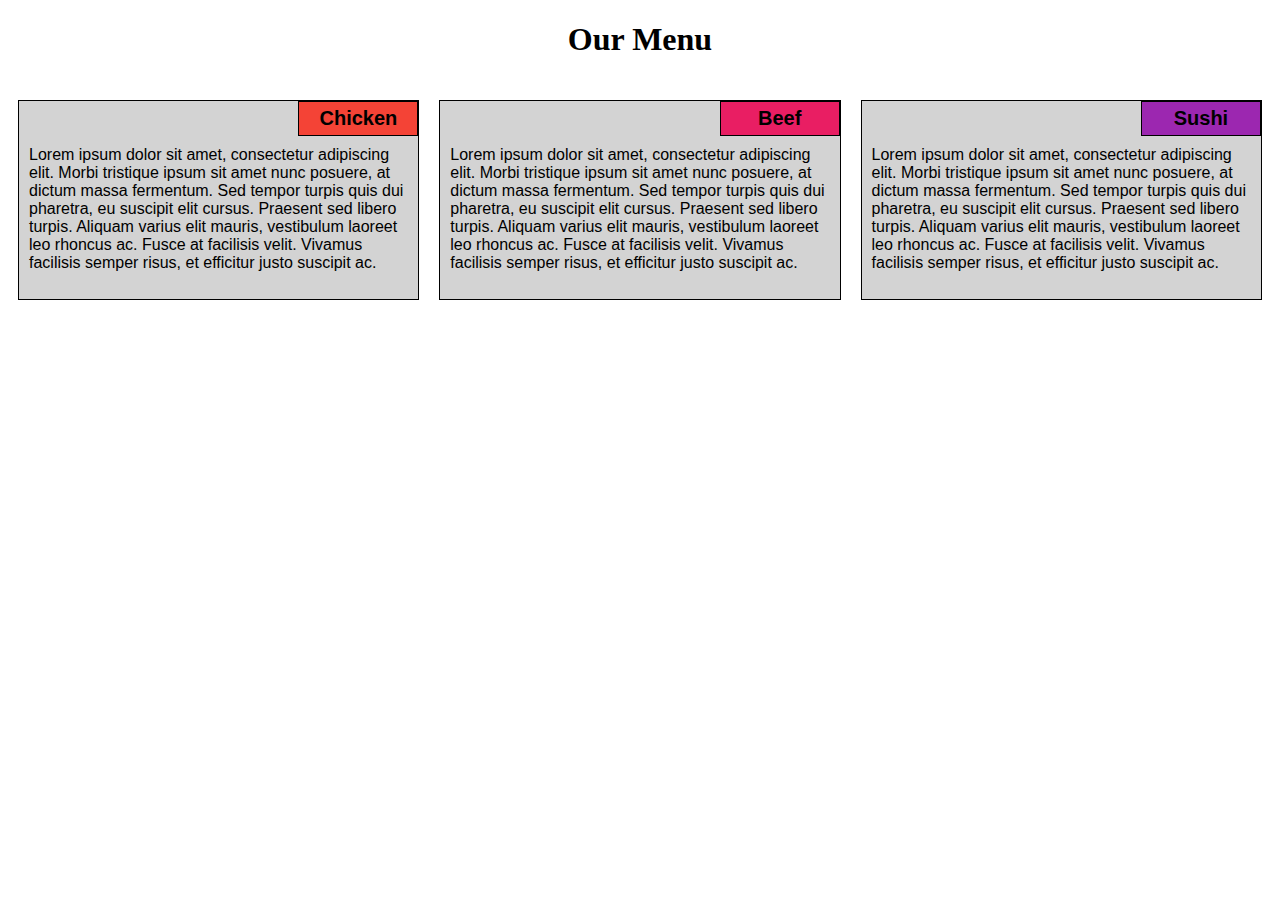
<file: Module2/index.html>
<!DOCTYPE html>
<html>
<head>
	<meta charset="utf-8">
	<meta name="viewport" content="width=device-width, initial-scale=1">
	<title>Assignment Solution for Module 2</title>
	<link rel="stylesheet" type="text/css" href="style.css">
</head>
<body>

<h1>Our Menu</h1>

<div class="row">
	<div class="container col-lg-4 col-md-6 col-sm-12">
		<section>
			<div id="chicken">
				Chicken
			</div>
			<p>
				Lorem ipsum dolor sit amet, consectetur adipiscing elit. Morbi tristique ipsum sit amet nunc posuere, at dictum massa fermentum. Sed tempor turpis quis dui pharetra, eu suscipit elit cursus. Praesent sed libero turpis. Aliquam varius elit mauris, vestibulum laoreet leo rhoncus ac. Fusce at facilisis velit. Vivamus facilisis semper risus, et efficitur justo suscipit ac.
			</p>
		</section>
	</div>
	<div class="container col-lg-4 col-md-6 col-sm-12">
		<section>
			<div id="beef">
				Beef
			</div>
			<p>
				Lorem ipsum dolor sit amet, consectetur adipiscing elit. Morbi tristique ipsum sit amet nunc posuere, at dictum massa fermentum. Sed tempor turpis quis dui pharetra, eu suscipit elit cursus. Praesent sed libero turpis. Aliquam varius elit mauris, vestibulum laoreet leo rhoncus ac. Fusce at facilisis velit. Vivamus facilisis semper risus, et efficitur justo suscipit ac.
			</p>
		</section>
	</div>
	<div class="container col-lg-4 col-md-12 col-sm-12">
		<section>
			<div id="sushi">
				Sushi
			</div>
			<p>
				Lorem ipsum dolor sit amet, consectetur adipiscing elit. Morbi tristique ipsum sit amet nunc posuere, at dictum massa fermentum. Sed tempor turpis quis dui pharetra, eu suscipit elit cursus. Praesent sed libero turpis. Aliquam varius elit mauris, vestibulum laoreet leo rhoncus ac. Fusce at facilisis velit. Vivamus facilisis semper risus, et efficitur justo suscipit ac.
			</p>
		</section>		
	</div>
</div>
</body>
</html>
</file>
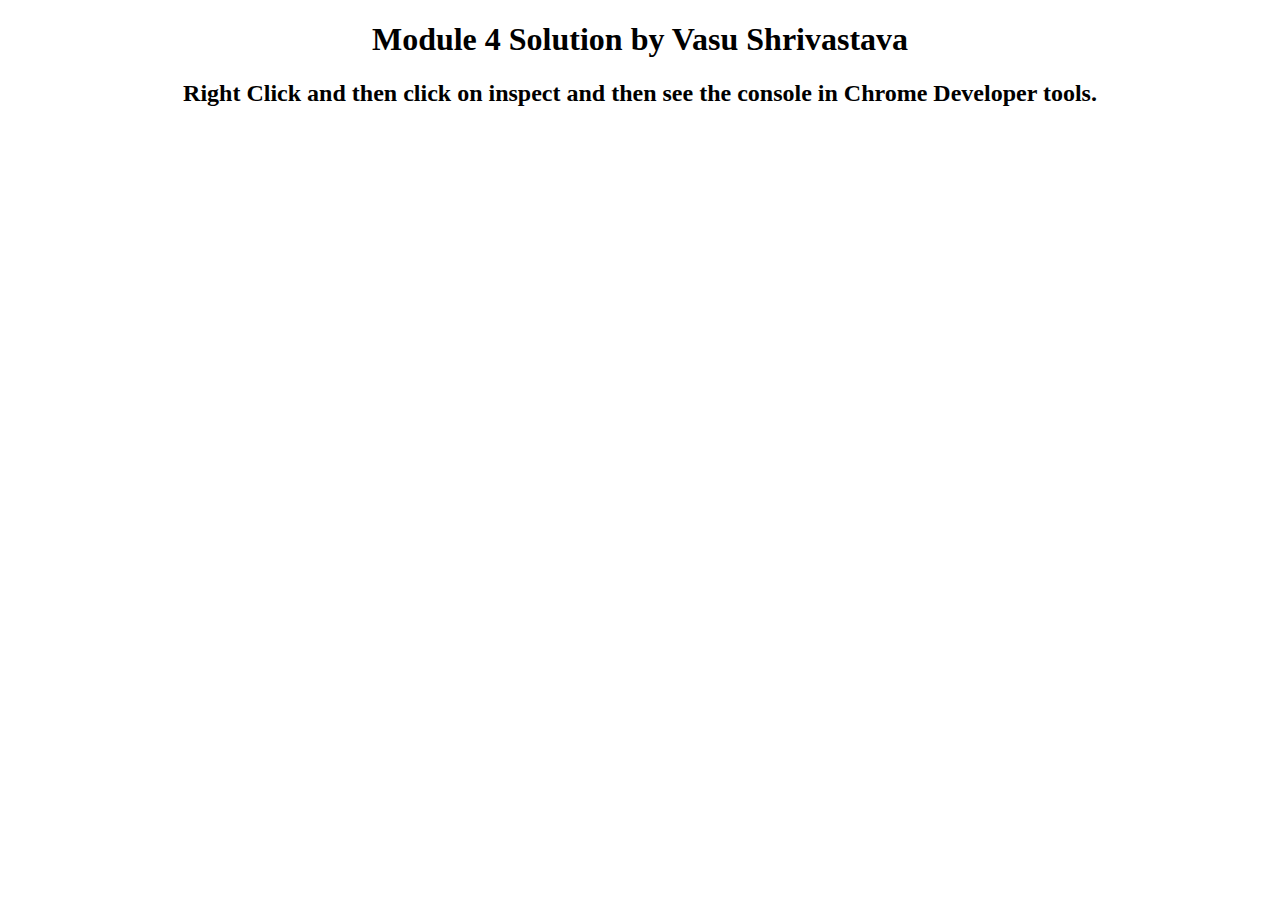
<file: Module4/index.html>
<!DOCTYPE html>
<html>
<head>
  <meta charset="utf-8">
  <title>Module 4 Solution</title>
  <script>
    var names = []; // DO NOT REMOVE
  </script>
  <script src="SpeakHello.js"></script>
  <script src="SpeakGoodBye.js"></script>
  <script src="script.js"></script>
</head>
<body>
  <center><h1>Module 4 Solution by Vasu Shrivastava</h1>
  <h2>Right Click and then click on inspect and then see the console in Chrome Developer tools.</h2></center>
</body>
</html>
</file>
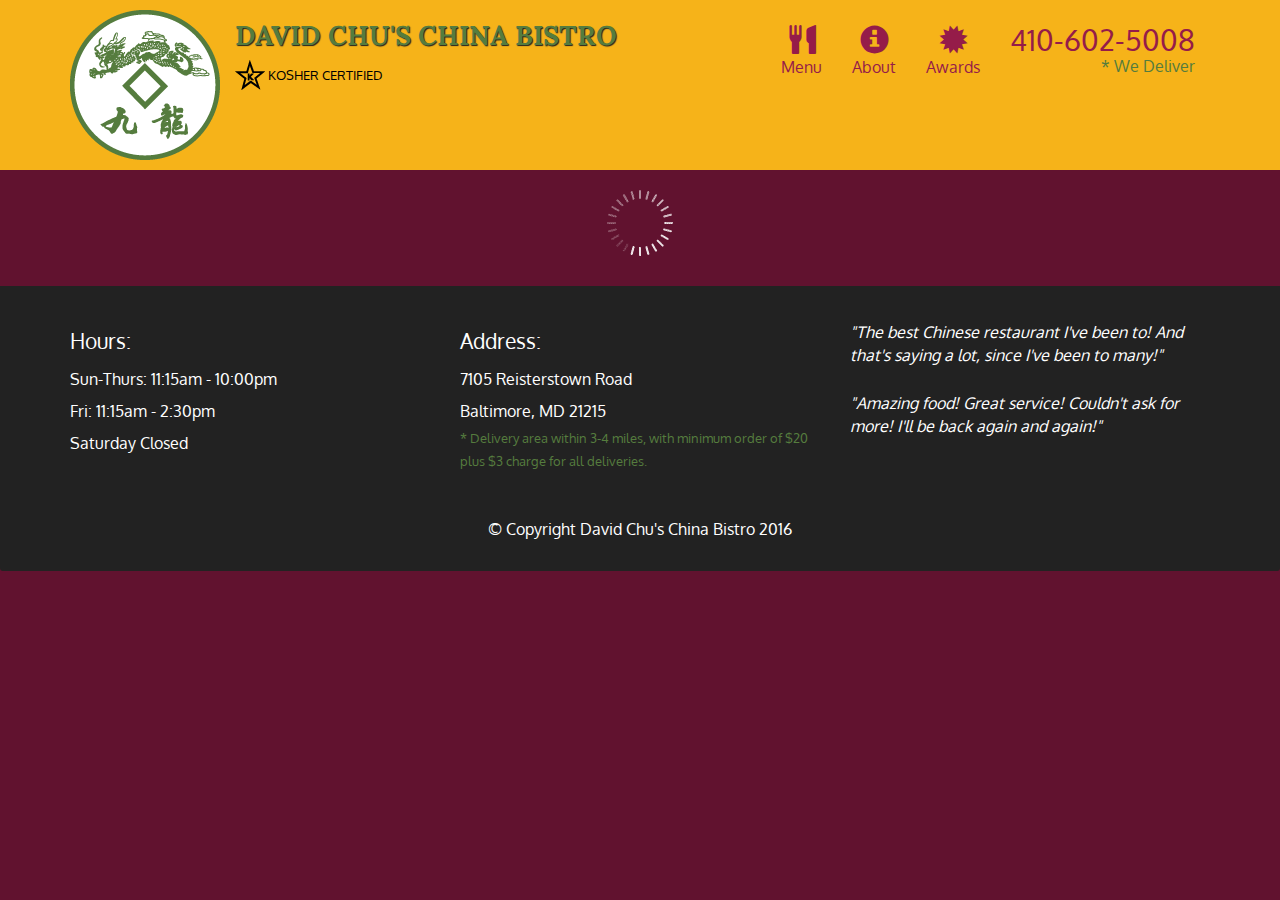
<file: Module5/index.html>
<!doctype html>
<html lang="en">
  <head>
    <meta charset="utf-8">
    <meta http-equiv="X-UA-Compatible" content="IE=edge">
    <meta name="viewport" content="width=device-width, initial-scale=1">
    <title>David Chu's China Bistro</title>
    <link rel="stylesheet" href="css/bootstrap.min.css">
    <link rel="stylesheet" href="css/styles.css">
    <link href='https://fonts.googleapis.com/css?family=Oxygen:400,300,700' rel='stylesheet' type='text/css'>
    <link href='https://fonts.googleapis.com/css?family=Lora' rel='stylesheet' type='text/css'>
  </head>
<body>
  <header>
    <nav id="header-nav" class="navbar navbar-default">
      <div class="container">
        <div class="navbar-header">
          <a href="index.html" class="pull-left visible-md visible-lg">
            <div id="logo-img" alt="Logo image"></div>
          </a>

          <div class="navbar-brand">
            <a href="index.html"><h1>David Chu's China Bistro</h1></a>
            <p>
              <img src="images/star-k-logo.png" alt="Kosher certification">
              <span>Kosher Certified</span>
            </p>
          </div>

          <button id="navbarToggle" type="button" class="navbar-toggle collapsed" data-toggle="collapse" data-target="#collapsable-nav" aria-expanded="false">
            <span class="sr-only">Toggle navigation</span>
            <span class="icon-bar"></span>
            <span class="icon-bar"></span>
            <span class="icon-bar"></span>
          </button>
        </div>
        
        <div id="collapsable-nav" class="collapse navbar-collapse">
           <ul id="nav-list" class="nav navbar-nav navbar-right">
            <li id="navHomeButton" class="visible-xs active">
              <a href="index.html">
                <span class="glyphicon glyphicon-home"></span> Home</a>
            </li>
            <li id="navMenuButton">
              <a href="#" onclick="$dc.loadMenuCategories();">
                <span class="glyphicon glyphicon-cutlery"></span><br class="hidden-xs"> Menu</a>
            </li>
            <li>
              <a href="#">
                <span class="glyphicon glyphicon-info-sign"></span><br class="hidden-xs"> About</a>
            </li>
            <li>
              <a href="#">
                <span class="glyphicon glyphicon-certificate"></span><br class="hidden-xs"> Awards</a>
            </li>
            <li id="phone" class="hidden-xs">
              <a href="tel:410-602-5008">
                <span>410-602-5008</span></a><div>* We Deliver</div>
            </li>
          </ul><!-- #nav-list -->
        </div><!-- .collapse .navbar-collapse -->
      </div><!-- .container -->
    </nav><!-- #header-nav -->
  </header>

  <div id="call-btn" class="visible-xs">
    <a class="btn" href="tel:410-602-5008">
    <span class="glyphicon glyphicon-earphone"></span>
    410-602-5008
    </a>
  </div>
  <div id="xs-deliver" class="text-center visible-xs">* We Deliver</div>

  <div id="main-content" class="container"></div>

  <footer class="panel-footer">
    <div class="container">
      <div class="row">
        <section id="hours" class="col-sm-4">
          <span>Hours:</span><br>
          Sun-Thurs: 11:15am - 10:00pm<br>
          Fri: 11:15am - 2:30pm<br>
          Saturday Closed
          <hr class="visible-xs">
        </section>
        <section id="address" class="col-sm-4">
          <span>Address:</span><br>
          7105 Reisterstown Road<br>
          Baltimore, MD 21215
          <p>* Delivery area within 3-4 miles, with minimum order of $20 plus $3 charge for all deliveries.</p>
          <hr class="visible-xs">
        </section>
        <section id="testimonials" class="col-sm-4">
          <p>"The best Chinese restaurant I've been to! And that's saying a lot, since I've been to many!"</p>
          <p>"Amazing food! Great service! Couldn't ask for more! I'll be back again and again!"</p>
        </section>
      </div>
      <div class="text-center">&copy; Copyright David Chu's China Bistro 2016</div>
    </div>
  </footer>

  <!-- jQuery (Bootstrap JS plugins depend on it) -->
  <script src="js/jquery-2.1.4.min.js"></script>
  <script src="js/bootstrap.min.js"></script>
  <script src="js/ajax-utils.js"></script>
  <script src="js/script.js"></script>
</body>
</html>
</file>
<file: Module2/style.css>
*{
	box-sizing: border-box;
}
h1{
	text-align: center;
	color: #000000;
}
p{
	padding: 10px;
	margin: 0;
}
.container{
	border: none;
	margin-left: auto;
	margin-right: auto;
	margin-top: 10px;
	margin-bottom: 10px;
	padding: 10px;
}
section{
	border: 1px solid black;
	background-color: lightgrey;
	font-family: helvetica;
	width: 100%;
	height: 200px;
	position: relative;
	overflow: auto;
}
#chicken{
	text-align: center;
	border: 1px solid black;
	background-color: #f44336;
	width: 30%;
	margin-left: 70%;
	font-family: Georgia, sans-serif;
	font-weight: bold;
	font-size: 125%;
	margin-bottom: 0;
	margin-top: 0;
	padding: 5px;
}
#beef{
	text-align: center;
	border: 1px solid black;
	background-color: #e91e63;
	width: 30%;
	margin-left: 70%;
	font-family: Georgia, sans-serif;
	font-weight: bold;
	font-size: 125%;
	margin-bottom: 0;
	margin-top: 0;
	padding: 5px;
}
#sushi{
	text-align: center;
	border: 1px solid black;
	background-color: #9c27b0;
	width: 30%;
	margin-left: 70%;
	font-family: Georgia, sans-serif;
	font-weight: bold;
	font-size: 125%;
	margin-bottom: 0;
	margin-top: 0;
	padding: 5px;
}
.row{
	width: 100%;
}
@media(min-width: 992px){
	.col-lg-1, .col-lg-2, .col-lg-3, .col-lg-4, .col-lg-5, .col-lg-6, .col-lg-7, .col-lg-8, .col-lg-9, .col-lg-10, .col-lg-11, .col-lg-12{
		float: left;
		border: 0px solid blue;
	}
	.col-lg-1{
		width: 8.33%;
	}
	.col-lg-2{
		width: 16.66%;
	}
	.col-lg-3{
		width: 25%;
	}
	.col-lg-4{
		width: 33.33%;
	}
	.col-lg-5{
		width: 41.66%;
	}
	.col-lg-6{
		width: 50%;
	}
	.col-lg-7{
		width: 58.33%;
	}
	.col-lg-8{
		width: 66.66%;
	}
	.col-lg-9{
		width: 74.99%;
	}
	.col-lg-10{
		width: 83.33%;
	}
	.col-lg-11{
		width: 91.66%;
	}
	.col-lg-12{
		width: 100%;
	}
}
	@media(min-width: 768px) and (max-width: 991px){
		.col-md-1, .col-md-2, .col-md-3, .col-md-4, .col-md-5, .col-md-6, .col-md-7, .col-md-8, .col-md-9, .col-md-10, .col-md-11, .col-md-12{
			float: left;
		}
   .col-md-1 {
    width: 8.33%;
  }
  .col-md-2 {
    width: 16.66%;
  }
  .col-md-3 {
    width: 25%;
  }
  .col-md-4 {
    width: 33.33%;
  }
  .col-md-5 {
    width: 41.66%;
  }
  .col-md-6 {
    width: 50%;
  }
  .col-md-7 {
    width: 58.33%;
  }
  .col-md-8 {
    width: 66.66%;
  }
  .col-md-9 {
    width: 74.99%;
  }
  .col-md-10 {
    width: 83.33%;
  }
  .col-md-11 {
    width: 91.66%;
  }
  .col-md-12 {
    width: 100%;
  }
}
	@media(max-width: 768px){
		.col-sm-1, .col-sm-2, .col-sm-3, .col-sm-4, .col-sm-5, .col-sm-6, .col-sm-7, .col-sm-8, .col-sm-9, .col-sm-10, .col-sm-11, .col-sm-12 {
 	float: left;
  }
  .col-sm-1 {
    width: 8.33%;
  }
  .col-sm-2 {
    width: 16.66%;
  }
  .col-sm-3 {
    width: 25%;
  }
  .col-sm-4 {
    width: 33.33%;
  }
  .col-sm-5 {
    width: 41.66%;
  }
  .col-sm-6 {
    width: 50%;
  }
  .col-sm-7 {
    width: 58.33%;
  }
  .col-sm-8 {
    width: 66.66%;
  }
  .col-sm-9 {
    width: 74.99%;
  }
  .col-sm-10 {
    width: 83.33%;
  }
  .col-sm-11 {
    width: 91.66%;
  }
  .col-sm-12 {
    width: 100%;
  }
}
</file>
<file: Module5/css/styles.css>
body {
  font-size: 16px;
  color: #fff;
  background-color: #61122f;
  font-family: 'Oxygen', sans-serif;
}

/** HEADER **/
#header-nav {
  background-color: #f6b319;
  border-radius: 0;
  border: 0;
}

#logo-img {
  background: url('../images/restaurant-logo_large.png') no-repeat;
  width: 150px;
  height: 150px;
  margin: 10px 15px 10px 0;
}

.navbar-brand {
  padding-top: 25px;
}
.navbar-brand h1 { /* Restaurant name */
  font-family: 'Lora', serif;
  color: #557c3e;
  font-size: 1.5em;
  text-transform: uppercase;
  font-weight: bold;
  text-shadow: 1px 1px 1px #222;
  margin-top: 0;
  margin-bottom: 0;
  line-height: .75;
}
.navbar-brand a:hover, .navbar-brand a:focus {
  text-decoration: none;
}
.navbar-brand p { /* Kosher cert */
  color: #000;
  text-transform: uppercase;
  font-size: .7em;
  margin-top: 15px;
}
.navbar-brand p span { /* Star-K */
  vertical-align: middle;
}

#nav-list {
  margin-top: 10px;
}
#nav-list a {
  color: #951C49;
  text-align: center;
}
#nav-list a:hover {
  background: #E7E7E7;
}
#nav-list a span {
  font-size: 1.8em;
}

#phone {
  margin-top: 5px;
}
#phone a { /* Phone number */
  text-align: right;
  padding-bottom: 0;
}
#phone div { /* We Deliver */
  color: #557c3e;
  text-align: right;
  padding-right: 15px;
}

.navbar-header button.navbar-toggle, .navbar-header .icon-bar {
  border: 1px solid #61122f;
}
.navbar-header button.navbar-toggle {
  clear: both;
  margin-top: -30px;
}
/* END HEADER */

/* FOOTER */
.panel-footer {
  margin-top: 30px;
  padding-top: 35px;
  padding-bottom: 30px;
  background-color: #222;
  border-top: 0;
}
.panel-footer div.row {
  margin-bottom: 35px;
}
#hours, #address {
  line-height: 2;
}
#hours > span, #address > span {
  font-size: 1.3em;
}
#address p {
  color: #557c3e;
  font-size: .8em;
  line-height: 1.8;
}
#testimonials {
  font-style: italic;
}
#testimonials p:nth-child(2) {
  margin-top: 25px;
}
/* END FOOTER */



/* HOME PAGE */
.container .jumbotron {
  box-shadow: 0 0 50px #3F0C1F;
  border: 2px solid #3F0C1F;
}

#menu-tile, #specials-tile, #map-tile {
  height: 250px;
  width: 100%;
  margin-bottom: 15px;
  position: relative;
  border: 2px solid #3F0C1F;
  overflow: hidden;
}
#menu-tile:hover, #specials-tile:hover, #map-tile:hover {
  box-shadow: 0 1px 5px 1px #cccccc;
}
#menu-tile {
  background: url('../images/menu-tile.jpg') no-repeat;
  background-position: center;
}
#specials-tile {
  background: url('../images/specials-tile.jpg') no-repeat;
  background-position: center;
}
#menu-tile span, #specials-tile span, #map-tile span {
  position: absolute;
  bottom: 0;
  right: 0;
  width: 100%;
  text-align: center;
  font-size: 1.6em;
  text-transform: uppercase;
  background-color: #000;
  color: #fff;
  opacity: .8;
}
/* END HOME PAGE */

/* MENU CATEGORIES PAGE */
.category-tile { 
  position: relative;
  border: 2px solid #3F0C1F;
  overflow: hidden;
  width: 200px;
  height: 200px;
  margin: 0 auto 15px;
}
.category-tile span {
  position: absolute;
  bottom: 0;
  right: 0;
  width: 100%;
  text-align: center;
  font-size: 1.2em;
  text-transform: uppercase;
  background-color: #000;
  color: #fff;
  opacity: .8;
}
.category-tile:hover {
  box-shadow: 0 1px 5px 1px #cccccc;
}

#menu-categories-title + div {
  margin-bottom: 50px;
}
/* END MENU CATEGORIES PAGE */

/* SINGLE CATEGORY PAGE */
.menu-item-tile {
  margin-bottom: 25px;
}
.menu-item-tile hr {
  width: 80%;
}
.menu-item-tile .menu-item-price {
  font-size: 1.1em;
  text-align: right;
  margin-top: -15px;
  margin-right: -15px;
}
.menu-item-tile .menu-item-price span {
  font-size: .6em;
}
.menu-item-photo {
  position: relative;
  border: 2px solid #3F0C1F; 
  overflow: hidden;
  padding: 0;
  margin-right: -15px;
  margin-left: auto;
  margin-bottom: 20px;
  max-width: 250px;
}
.menu-item-photo div {
  position: absolute;
  bottom: 0;
  right: 0;
  width: 80px;
  background-color: #557c3e;
  text-align: center;
}
.menu-item-description {
  padding-right: 30px;
}
h3.menu-item-title {
  margin: 0 0 10px;
}
.menu-item-details {
  font-size: .9em;
  font-style: italic;
}
/* END SINGLE CATEGORY PAGE */


/********** Large devices only **********/
@media (min-width: 1200px) {
  .container .jumbotron {
    background: url('../images/jumbotron_1200.jpg') no-repeat;
    height: 675px;
  }
}

/********** Medium devices only **********/
@media (min-width: 992px) and (max-width: 1199px) {
  /* Header */
  #logo-img {
    background: url('../images/restaurant-logo_medium.png') no-repeat;
    width: 100px;
    height: 100px;
    margin: 5px 5px 5px 0;
  }
  /* End Header */

  /* Home Page */
  .container .jumbotron {
    background: url('../images/jumbotron_992.jpg') no-repeat;
    height: 558px;
  }
  /* End Home Page */
}

/********** Small devices only **********/
@media (min-width: 768px) and (max-width: 991px) {
  /* Home Page */
  .container .jumbotron {
    background: url('../images/jumbotron_768.jpg') no-repeat;
    height: 432px;
  }
  /* End Home Page */
}

/********** Extra small devices only **********/
@media (max-width: 767px) {
  /* Header */
  .navbar-brand {
    padding-top: 10px;
    height: 80px;
  }
  .navbar-brand h1 { /* Restaurant name */
    padding-top: 10px;
    font-size: 5vw; /* 1vw = 1% of viewport width */
  }
  .navbar-brand p { /* Kosher cert */
    font-size: .6em;
    margin-top: 12px;
  }
  .navbar-brand p img { /* Star-K */
    height: 20px;
  }

  #collapsable-nav a { /* Collapsed nav menu text */
    font-size: 1.2em;
  }
  #collapsable-nav a span { /* Collapsed nav menu glyph */
    font-size: 1em;
    margin-right: 5px;
  }

  #call-btn > a {
    font-size: 1.5em;
    display: block;
    margin: 0 20px;
    padding: 10px;
    border: 2px solid #fff;
    background-color: #f6b319;
    color: #951c49;
  }
  #xs-deliver {
    margin-top: 5px;
    font-size: .7em;
    letter-spacing: .1em;
    text-transform: uppercase;
  }
  /* End Header */

  /* Footer */
  .panel-footer section {
    margin-bottom: 30px;
    text-align: center;
  }
  .panel-footer section:nth-child(3) {
    margin-bottom: 0; /* margin already exists on the whole row */
  }
  .panel-footer section hr {
    width: 50%;
  }
  /* End Footer */

  /* Home Page */
  .container .jumbotron {
    margin-top: 30px;
    padding: 0;
  }
  #menu-tile, #specials-tile {
    width: 360px;
    margin: 0 auto 15px;
  }

  .menu-item-photo {
    margin-right: auto;
  }
  .menu-item-tile .menu-item-price {
    text-align: center;
  }
  .menu-item-description {
    text-align: center;;
  }
}


/********** Super extra small devices Only :-) (e.g., iPhone 4) **********/
@media (max-width: 479px) {
  /* Header */
  .navbar-brand h1 { /* Restaurant name */
    padding-top: 5px;
    font-size: 6vw;
  }
  /* End Header */
  
  /* Home page */
  #menu-tile, #specials-tile {
    width: 280px;
    margin: 0 auto 15px;
  }

  .col-xxs-12 {
    position: relative;
    min-height: 1px;
    padding-right: 15px;
    padding-left: 15px;
    float: left;
    width: 100%;
  }
}
</file>
